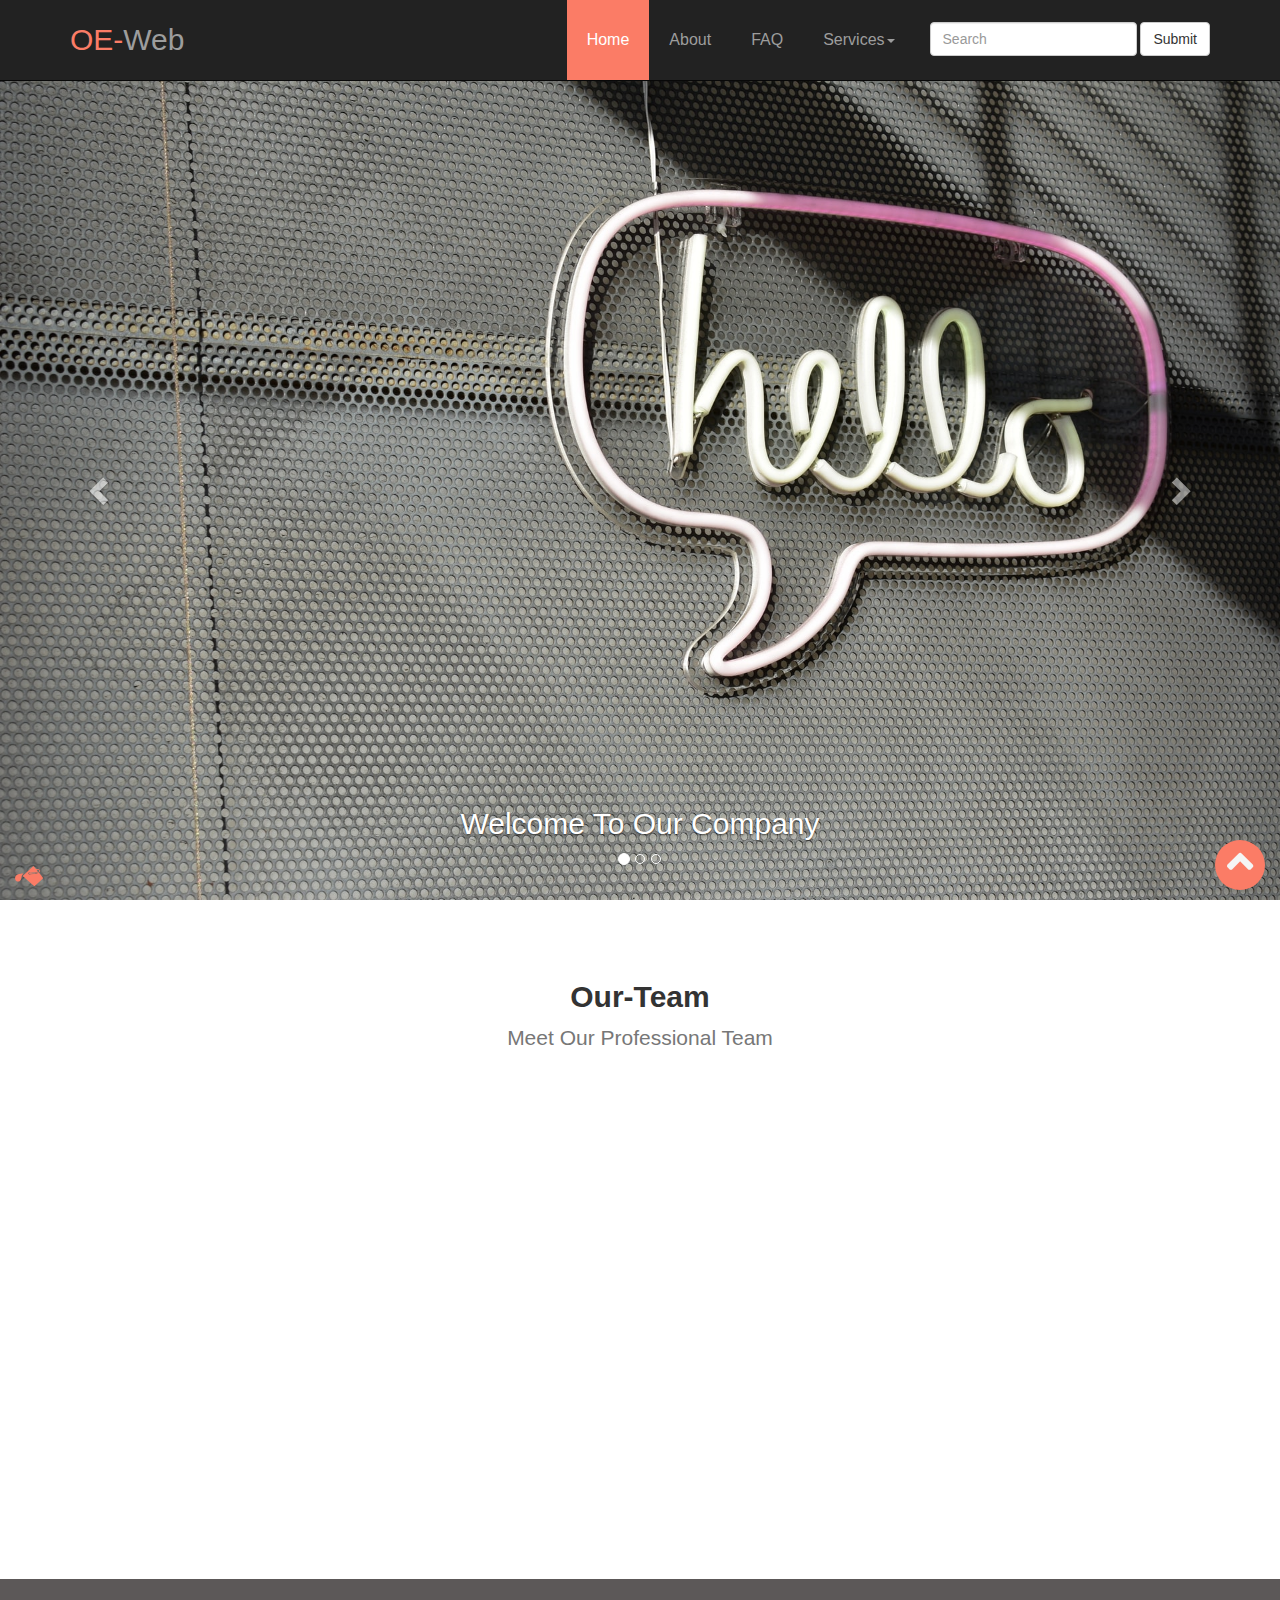
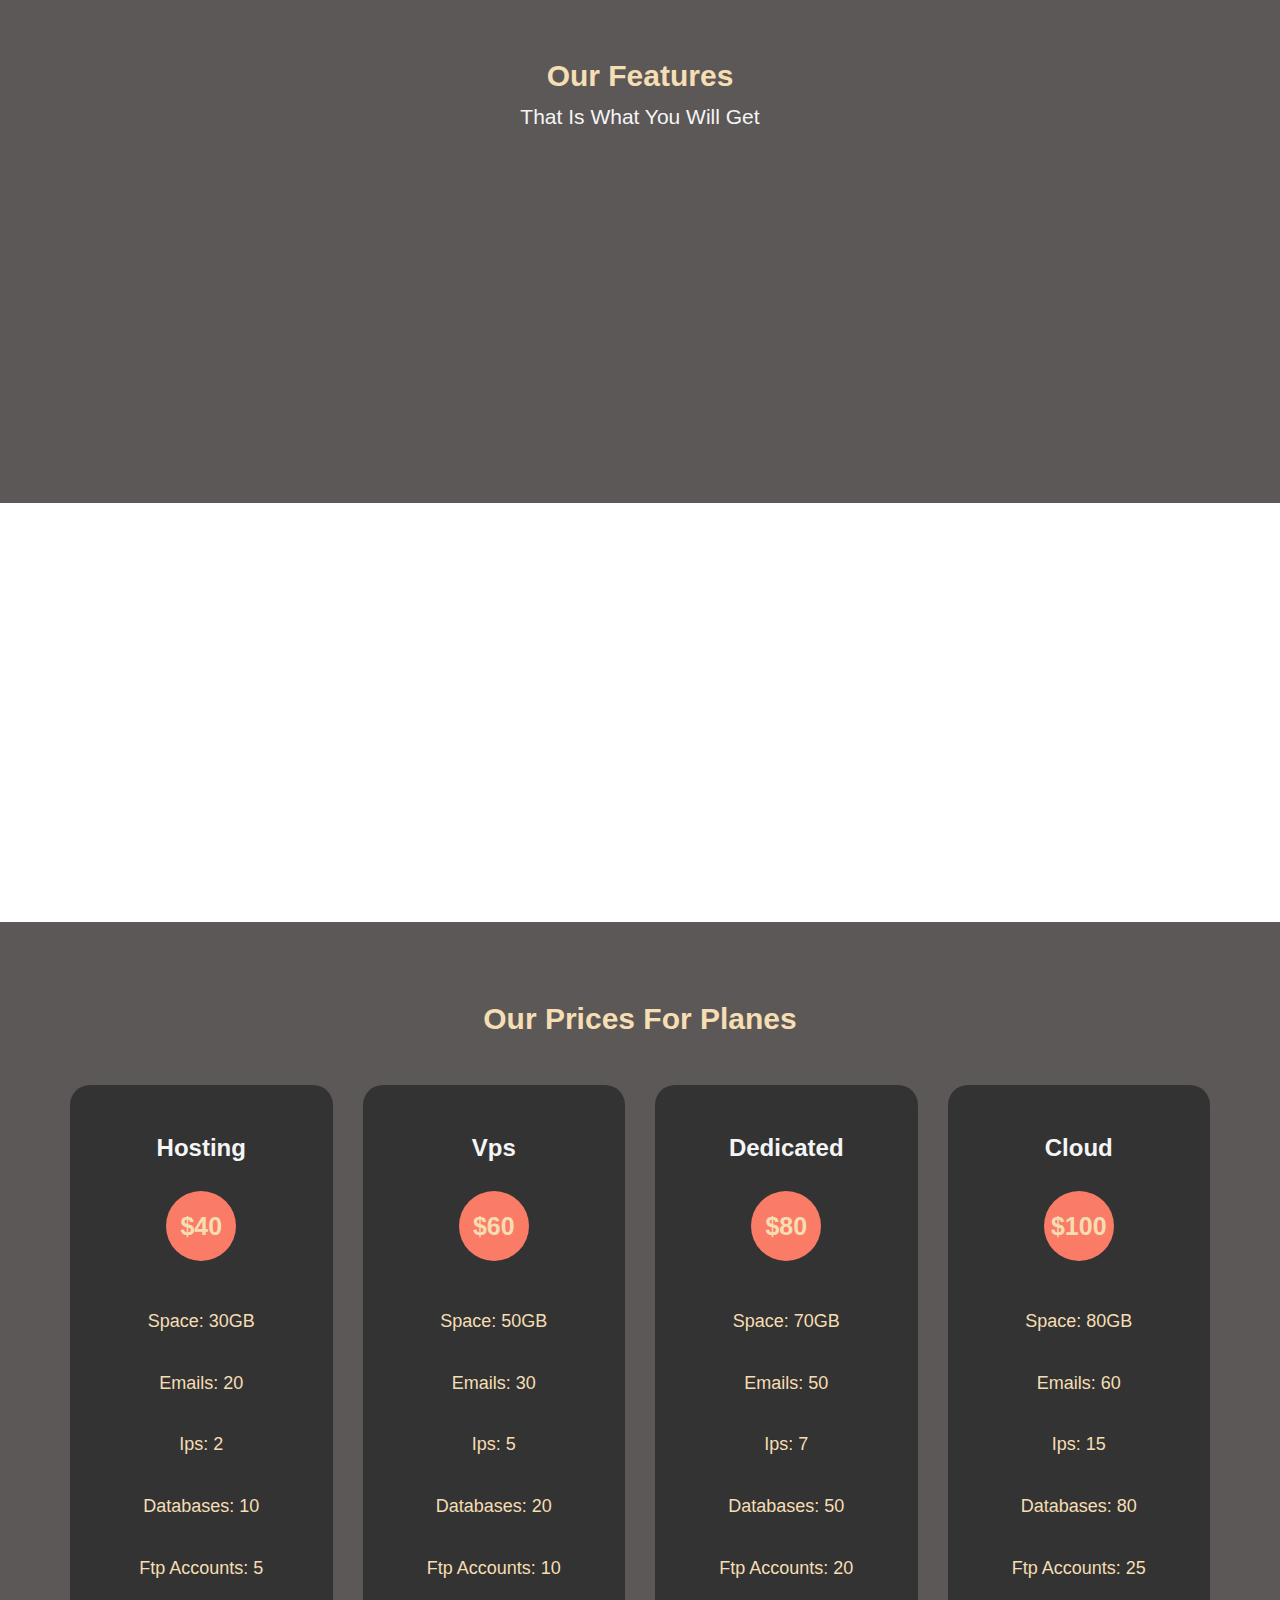
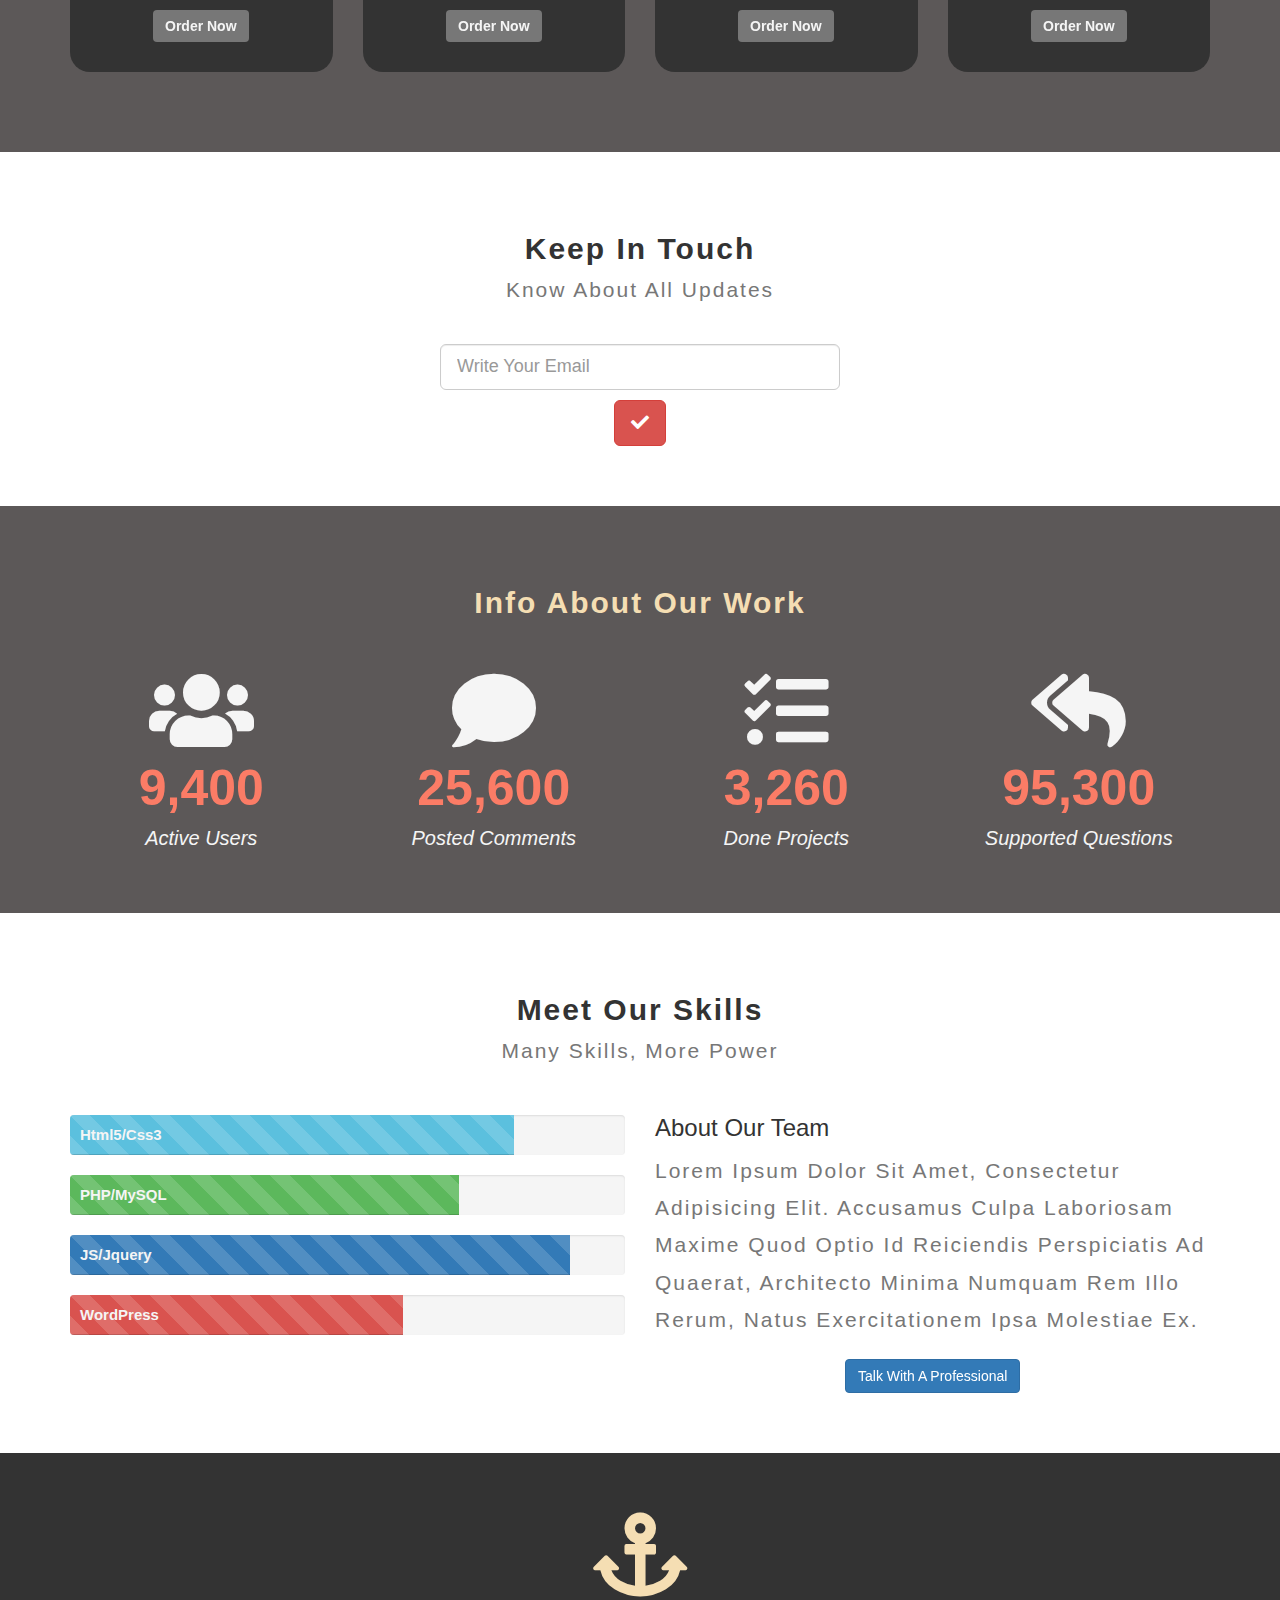
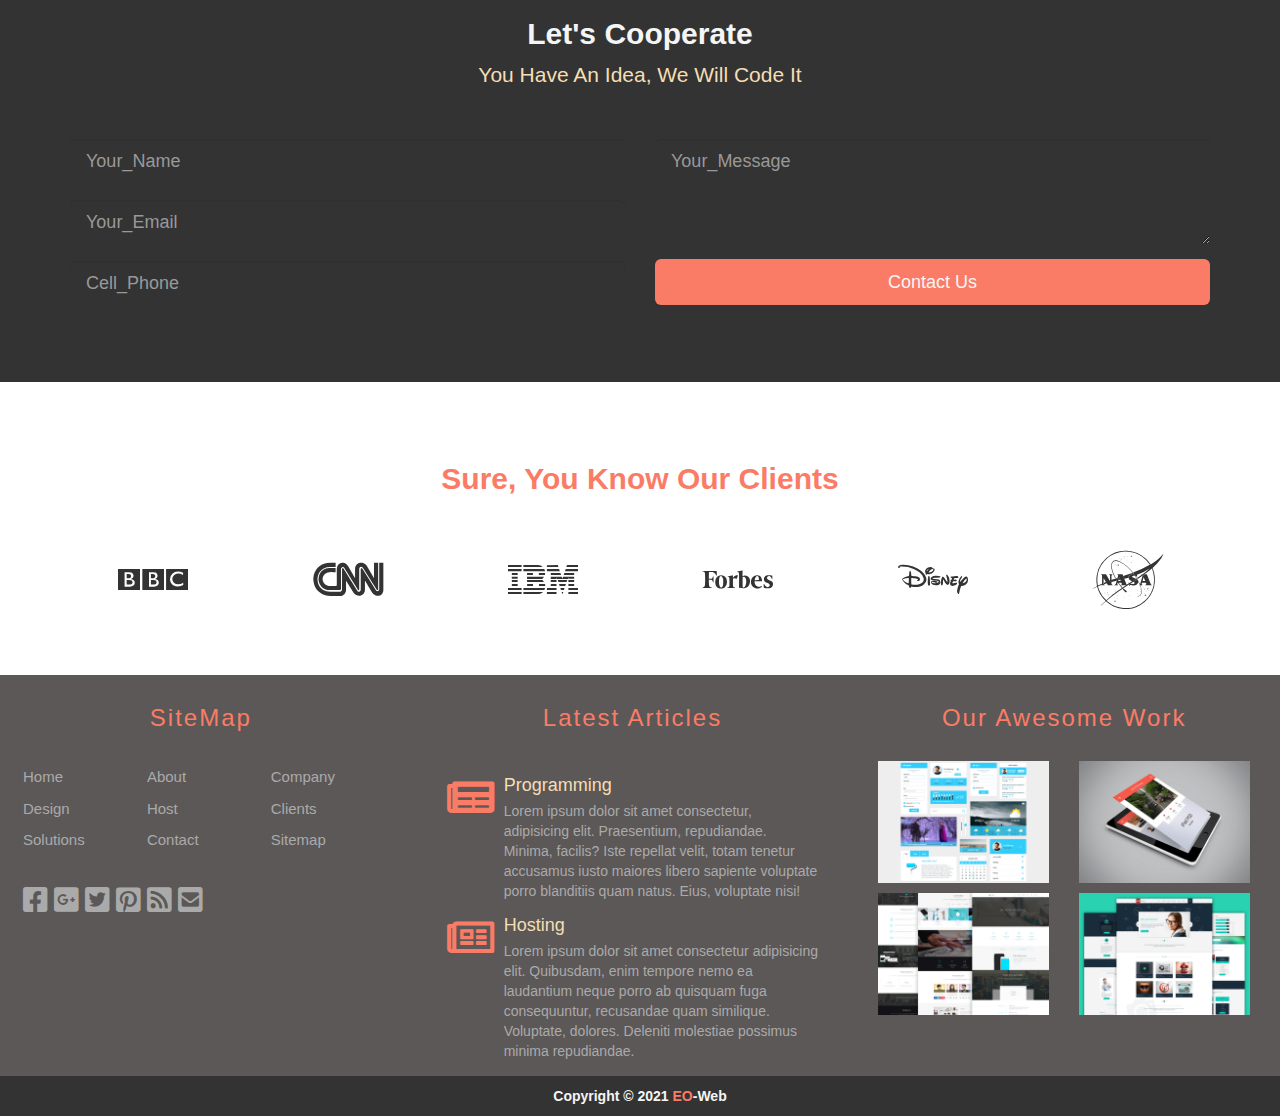
<file: index.html>
<!DOCTYPE html>
<html lang="en">
<head>
    <meta charset="UTF-8">
    <meta http-equiv="X-UA-Compatible" content="IE=edge">
    <meta name="viewport" content="width=device-width, initial-scale=1.0">
    <title>Bootstrap-Template 1</title>
    <link rel="stylesheet" href="css/bootstrap.css">
    <link rel="stylesheet" href="css/all.min.css">
    <link rel="stylesheet" href="css/style.css">
    <link rel="stylesheet" href="css//themes/default-theme.css">
    <link rel="stylesheet" href="css/media.css">
    <link rel="stylesheet" href="css/icofont.min.css">
    <link rel="stylesheet" href="css/libraries/animate.css">
    <!--[if lt IE 9]>
      <script src="js/html5shiv.min.js"></script> 
      <script src="js/respond.min.js"></script>
    <![endif]-->
</head>
<body>
    <div class="option-box">
    <div class="color-option">
      <ul class="list-unstyled">
        <li>
          <i data-value="css/themes/default-theme.css" class="icofont-water-drop"></i>
        </li>
        <li>
          <i data-value="css/themes/blue-theme.css" class="icofont-water-drop"></i>
        </li>
        <li>
          <i data-value="css/themes/gold-theme.css" class="icofont-water-drop"></i>
        </li>
        <li>
          <i data-value="css/themes/wheat-theme.css" class="icofont-water-drop"></i>
        </li>
      </ul>
    </div>
    <i class="icofont-color-bucket icofont-2x gear-check"></i>
    </div>

    <nav class="navbar navbar-inverse navbar-fixed-top">
        <div class="container">
          <!-- Brand and toggle get grouped for better mobile display -->
          <div class="navbar-header">
            <button type="button" class="navbar-toggle collapsed" data-toggle="collapse" data-target="#bs-example-navbar-collapse-1" aria-expanded="false">
              <span class="sr-only">Toggle navigation</span>
              <span class="icon-bar"></span>
              <span class="icon-bar"></span>
              <span class="icon-bar"></span>
            </button>
            <a class="navbar-brand" href="#"><span>OE-</span>Web</a>
          </div>
      
          <!-- Collect the nav links, forms, and other content for toggling -->
          <div class="collapse navbar-collapse navbar-right" id="bs-example-navbar-collapse-1">
            <ul class="nav navbar-nav">
              <li class="active"><a href="index.html">Home</a></li>
              <li><a href="about.html">About</a></li>
              <li><a href="faq.html">FAQ</a></li>
              <li class="dropdown">
                <a href="#" class="dropdown-toggle" data-toggle="dropdown" role="button" aria-haspopup="true" aria-expanded="false">Services<span class="caret"></span></a>
                <ul class="dropdown-menu">
                  <li><a href="#">Programming</a></li>
                  <li><a href="#">Web-Development</a></li>
                  <li><a href="#">Web-Hosting</a></li>
                  <li role="separator" class="divider"></li>
                  <li><a href="#">Our-Work</a></li>
                  <li role="separator" class="divider"></li>
                  <li><a href="#">Join-US</a></li>
                </ul>
              </li>
            </ul>

            <form class="navbar-form navbar-right">
              <div class="form-group">
                <input type="text" class="form-control" placeholder="Search">
              </div>
              <button type="submit" class="btn btn-default">Submit</button>
            </form>
          </div><!-- /.navbar-collapse -->
        </div><!-- /.container-fluid -->
    </nav>

    <div class="first-show hidden-xs">
            <!-- Start Slide Show -->
    <div id="my-show" class="carousel slide" data-ride="carousel">
      <!-- Indicators -->
      <ol class="carousel-indicators">
        <li data-target="#my-show" data-slide-to="0" class="active"></li>
        <li data-target="#my-show" data-slide-to="1"></li>
        <li data-target="#my-show" data-slide-to="2"></li>
      </ol>
    
      <!-- Wrapper for slides -->
      <div class="carousel-inner" role="listbox">
        <div class="item active">
          <img class="img-responsive" src="images/01.jpg" alt="pic-1">
          <div class="carousel-caption">
            <h2>Welcome To Our Company</h2>
          </div>
        </div>
        <div class="item">
          <img class="img-responsive" src="images/02.jpg" alt="pic-2">
          <div class="carousel-caption">
            <h2>Reset Your Desk</h2>
          </div>
        </div>
        
        <div class="item">
          <img class="img-responsive" src="images/03.jpg" alt="pic-3">
          <div class="carousel-caption">
            <h2>Reset Your Desk</h2>
          </div>
        </div>
      </div>
    
      <!-- Controls -->
      <a class="left carousel-control" href="#my-show" role="button" data-slide="prev">
        <span class="glyphicon glyphicon-chevron-left" aria-hidden="true"></span>
        <span class="sr-only">Previous</span>
      </a>
      <a class="right carousel-control" href="#my-show" role="button" data-slide="next">
        <span class="glyphicon glyphicon-chevron-right" aria-hidden="true"></span>
        <span class="sr-only">Next</span>
      </a>
    </div>
    </div>

    <section class="hello text-center visible-xs">
      <div class="container">
        <h1>Welcome To <span>OE</span>-Web</h1>
        <p class="lead">this is our new template, created with all the love with <span>bootstrap</span> 3.4.2</p>
      </div>
    </section>

    <section class="our-team" data-wow-offset="400">
      <div class="container text-center">
        <h2>Our-Team</h2>
        <p class="lead">Meet Our Professional Team</p>
        <div class="row">
          <div class="col-md-4 col-sm-6 col-xs-12">
            <div class="card wow fadeInUpBig" data-wow-duration="2s">
              <img class="img-responsive" src="images/human.png" alt="">
              <h3>John Deo</h3>
              <p>Web-Design</p>
              <p class="quote">My eyes hurt, but my hand keeps sketching.</p>
            </div>
          </div>
          <div class="col-md-4 col-sm-6 col-xs-12">
            <div class="card wow fadeInUpBig" data-wow-duration="2s">
              <img class="img-responsive" src="images/human-2.png" alt="">
              <h3>John Deo</h3>
              <p>Web-Design</p>
              <p class="quote">If I had more time, I would have written a shorter letter.</p>
            </div>
          </div>
          <div class="col-md-4 col-sm-6 col-xs-12">
            <div class="card wow fadeInUpBig" data-wow-duration="2s">
              <img class="img-responsive" src="images/human-3.png" alt="">
              <h3>John Deo</h3>
              <p>Web-Design</p>
              <p class="quote">Decoration is just make-up for the wrinkles of the idea.</p>
            </div>
          </div>
        </div>
      </div>
    </section>

    <section class="our-features text-center">
      <div class="container">
        <h2>Our Features</h2>
        <p class="lead">that is what you will get</p>
        <div class="row">
          <div class="col-md-3 col-sm-6">
            <div class="feat wow fadeInLeftBig" data-wow-duration="1s" data-wow-offset="200">
<!-- offset means the space between the bottom (of the page) and the element -->
              <span class="glyphicon glyphicon-fullscreen" aria-hidden="true"></span>
              <h3>100% Responsive</h3>
              <p>Lorem ipsum dolor sit amet consectetur adipisicing elit. Quaerat eveniet corporis error facere nihil incidunt sapiente dicta dolor vitae veniam adipisci, pariatur illum provident doloribus unde rerum accusamus, porro sequi!</p>
            </div>
          </div>

          <div class="col-md-3 col-sm-6">
            <div class="feat wow fadeInDownBig" data-wow-duration="1s" data-wow-offset="200">
              <span class="glyphicon glyphicon-eye-open" aria-hidden="true"></span>
              <h3>Retina Ready</h3>
              <p>Lorem ipsum dolor sit amet consectetur adipisicing elit. Quaerat eveniet corporis error facere nihil incidunt sapiente dicta dolor vitae veniam adipisci, pariatur illum provident doloribus unde rerum accusamus, porro sequi!</p>
            </div>
          </div>

          <div class="col-md-3 col-sm-6">
            <div class="feat wow fadeInDownBig" data-wow-duration="1s" data-wow-offset="200">
              <span class="glyphicon glyphicon-fire" aria-hidden="true"></span>
              <h3>Awesome Display</h3>
              <p>Lorem ipsum dolor sit amet consectetur adipisicing elit. Quaerat eveniet corporis error facere nihil incidunt sapiente dicta dolor vitae veniam adipisci, pariatur illum provident doloribus unde rerum accusamus, porro sequi!</p>
            </div>
          </div>

          <div class="col-md-3 col-sm-6">
            <div class="feat wow fadeInRightBig" data-wow-duration="1s" data-wow-offset="200">
              <span class="glyphicon glyphicon-screenshot" aria-hidden="true"></span>
              <h3>Well Documented</h3>
              <p>Lorem ipsum dolor sit amet consectetur adipisicing elit. Quaerat eveniet corporis error facere nihil incidunt sapiente dicta dolor vitae veniam adipisci, pariatur illum provident doloribus unde rerum accusamus, porro sequi!</p>
            </div>
          </div>
        </div>
      </div>
    </section>

    <section class="testimonails text-center">
      <div class="container wow flipInY" data-wow-duration="2s" data-wow-offset="300">
        <h2>people say about us</h2>
        <p class="lead">we care about your opinion</p>

        <div id="testimonails-carousel" class="carousel slide" data-ride="carousel">          
          <!-- Wrapper for slides -->
          <div class="carousel-inner" role="listbox">
            <div class="item active">
              <p class="lead">
                Lorem ipsum dolor sit amet consectetur adipisicing elit. Natus temporibus aperiam nobis maxime perferendis. Eum ipsam dolorum doloribus amet architecto, consectetur deleniti minus! Repellat consectetur minus at, laboriosam voluptatem ut!
              </p>
              <span class="person-name">Omar Elmoez</span>
            </div>
            
            <div class="item">
              <p class="lead">
                Lorem ipsum dolor sit amet consectetur adipisicing elit. Natus temporibus aperiam nobis maxime perferendis. Eum ipsam dolorum doloribus amet architecto, consectetur deleniti minus! Repellat consectetur minus at, laboriosam voluptatem ut!
              </p>
              <span class="person-name">Ibrahem Ali</span>
            </div>

            <div class="item">
              <p class="lead">
                Lorem ipsum dolor sit amet consectetur adipisicing elit. Natus temporibus aperiam nobis maxime perferendis. Eum ipsam dolorum doloribus amet architecto, consectetur deleniti minus! Repellat consectetur minus at, laboriosam voluptatem ut!
              </p>
              <span class="person-name">Ahmed Ramadan</span>
            </div>
          </div>
          <!-- Indicators -->
          <ol class="carousel-indicators">
            <li data-target="#testimonails-carousel" data-slide-to="0" class="active">
              <img src="images/skills-01.jpg" alt="person-1">
            </li>
            <li data-target="#testimonails-carousel" data-slide-to="1">
              <img src="images/skills-02.jpg" alt="person-2">
            </li>
            <li data-target="#testimonails-carousel" data-slide-to="2">
              <img src="images/skills-01.jpg" alt="person-3">
            </li>
          </ol>
        </div>
      </div>
    </section>

    <section class="price-table text-center">
      <div class="container">
        <h2>our prices for planes</h2>
        <div class="row">

          <div class="col-lg-3 col-sm-6">
            <div class="price-box">
              <h3>hosting</h3>
              <p class="center-block">$40</p>
              <ul class="list-unstyled">
                <li>space: 30GB</li>
                <li>emails: 20</li>
                <li>Ips: 2</li>
                <li>databases: 10</li>
                <li>ftp accounts: 5</li>
              </ul>
              <a href="#" class="btn btn-primary hvr-sweep-to-right">Order Now</a>
            </div>
          </div>

          <div class="col-lg-3 col-sm-6">
            <div class="price-box">
              <h3>vps</h3>
              <p class="center-block">$60</p>
              <ul class="list-unstyled">
                <li>space: 50GB</li>
                <li>emails: 30</li>
                <li>Ips: 5</li>
                <li>databases: 20</li>
                <li>ftp accounts: 10</li>
              </ul>
              <a href="#" class="btn btn-primary hvr-sweep-to-right">Order Now</a>
            </div>
          </div>

          <div class="col-lg-3 col-sm-6">
            <div class="price-box">
              <h3>dedicated</h3>
              <p class="center-block">$80</p>
              <ul class="list-unstyled">
                <li>space: 70GB</li>
                <li>emails: 50</li>
                <li>Ips: 7</li>
                <li>databases: 50</li>
                <li>ftp accounts: 20</li>
              </ul>
              <a href="#" class="btn btn-primary hvr-sweep-to-right">Order Now</a>
            </div>
          </div>

          <div class="col-lg-3 col-sm-6">
            <div class="price-box">
              <h3>cloud</h3>
              <p class="center-block">$100</p>
              <ul class="list-unstyled">
                <li>space: 80GB</li>
                <li>emails: 60</li>
                <li>Ips: 15</li>
                <li>databases: 80</li>
                <li>ftp accounts: 25</li>
              </ul>
              <a href="#" class="btn btn-primary hvr-sweep-to-right">Order Now</a>
            </div>
          </div>
        </div>
      </div>
    </section>

    <section class="subscribe text-center">
      <div class="container">
        <h2>keep in touch</h2>
        <p class="lead">know about all updates</p>
        <form>
          <input type="text" class="form-control input-lg" placeholder="Write Your Email">
          <button class="btn btn-danger btn-lg">
            <i class="fas fa-check"></i>
          </button>
        </form>
      </div>
    </section>

    <section class="comp-info text-center">
      <div class="container">
        <h2>info about our work</h2>
        <div class="row">
          
          <div class="col-lg-3 col-sm-6">
            <div class="stats">
              <i class="fas fa-users fa-6x"></i>
              <span class="num">9,400</span>
              <p>active users</p>
            </div>
          </div>

          <div class="col-lg-3 col-sm-6">
            <div class="stats">
              <i class="fas fa-comment fa-6x"></i>
              <span class="num">25,600</span>
              <p>posted comments</p>
            </div>
          </div>

          <div class="col-lg-3 col-sm-6">
            <div class="stats">
              <i class="fas fa-tasks fa-6x"></i>                
              <span class="num">3,260</span>
              <p>done projects</p>
            </div>
          </div>

          <div class="col-lg-3 col-sm-6">
            <div class="stats">
              <i class="fas fa-reply-all fa-6x"></i>
              <span class="num">95,300</span>
              <p>supported questions</p>
            </div>
          </div>
        </div>
      </div>
    </section>

    <section class="our-skills">
      <div class="container">
        <h2 class="text-center">meet our skills</h2>
        <p class="text-center lead">many skills, more power</p>
        <div class="row">
          <div class="col-md-6">
            <div class="skill-progress">

              <div class="progress">
                <div class="progress-bar progress-bar-info progress-bar-striped active" role="progressbar" style="width: 80%;" aria-valuenow="80" aria-valuemax="100" aria-valuemin="0">
                Html5/Css3
                </div>
              </div>

              <div class="progress">
                <div class="progress-bar progress-bar-success progress-bar-striped active" role="progressbar" style="width: 70%;" aria-valuenow="70" aria-valuemax="100" aria-valuemin="0">
                PHP/MySQL
                </div>
              </div>

              <div class="progress">
                <div class="progress-bar progress-bar-striped active" role="progressbar" style="width: 90%;" aria-valuenow="90" aria-valuemax="100" aria-valuemin="0">
                JS/Jquery
                </div>
              </div>

              <div class="progress">
                <div class="progress-bar progress-bar-danger progress-bar-striped active" role="progressbar" style="width: 60%;" aria-valuenow="60" aria-valuemax="100" aria-valuemin="0">
                WordPress
                </div>
              </div>
            </div>
          </div>
          <div class="col-md-6">
            <div class="team-info">
              <h3>About Our Team</h3>
              <p class="lead">Lorem ipsum dolor sit amet, consectetur adipisicing elit. Accusamus culpa laboriosam maxime quod optio id reiciendis perspiciatis ad quaerat, architecto minima numquam rem illo rerum, natus exercitationem ipsa molestiae ex.</p>
              <button class="btn btn-primary float-shadow">Talk With A Professional</button>
            </div>
          </div>
        </div>
      </div>
    </section>

    <section class="contact-us">
      <div class="over-lay text-center">
        <div class="container">
          <i class="fas fa-anchor fa-6x"></i>
          <h2>let's cooperate</h2>
          <p class="lead">you have an idea, we will code it</p>
          <div class="row">
            <form>

              <div class="col-md-6">
                <div class="form-group">
                  <input type="text" class="form-control input-lg" placeholder="Your_Name">
                </div>

                <div class="form-group">
                  <input type="text" class="form-control input-lg" placeholder="Your_Email">
                </div>

                <div class="form-group">
                  <input type="text" class="form-control input-lg" placeholder="Cell_Phone">
                </div>
              </div>

              <div class="col-md-6">
                <div class="form-group">
                  <textarea class="form-control input-lg" placeholder="Your_Message"></textarea>
                </div>
                <button type="button" class="btn btn-block btn-lg">Contact Us</button>
              </div>
            </form>
          </div>
        </div>
      </div>
    </section>

    <section class="clients text-center">
      <div class="container">
        <h2>sure, you know our clients</h2>
        <div class="row">
          <ul class="list-unstyled">
            <li class="col-md-2 col-xs-4 float-shadow">
              <i class="icofont-brand-bbc icofont-5x"></i>
            </li>
            <li class="col-md-2 col-xs-4 float-shadow">
              <i class="icofont-brand-cnn icofont-5x"></i>
            </li>
            <li class="col-md-2 col-xs-4 float-shadow">
              <i class="icofont-brand-ibm icofont-5x"></i>
            </li>
            <li class="col-md-2 col-xs-4 float-shadow">
              <i class="icofont-brand-forbes icofont-5x"></i>
            </li>
            <li class="col-md-2 col-xs-4 float-shadow">
              <i class="icofont-brand-disney icofont-5x"></i>
            </li>
            <li class="col-md-2 col-xs-4 float-shadow">
              <i class="icofont-brand-nasa icofont-5x"></i>
            </li>
          </ul>
        </div>
      </div>
    </section>

    <footer>
      <div class="row">
        <div class="col-lg-4 col-sm-6">
          <h3 class="col-xs-12">SiteMap</h3>
          <ul class="list-unstyled links col-xs-12">
            <li class="col-xs-4"><a href="#">Home</a></li>
            <li class="col-xs-4"><a href="#">About</a></li>
            <li class="col-xs-4"><a href="#">Company</a></li>
            <li class="col-xs-4"><a href="#">Design</a></li>
            <li class="col-xs-4"><a href="#">Host</a></li>
            <li class="col-xs-4"><a href="#">Clients</a></li>
            <li class="col-xs-4"><a href="#">Solutions</a></li>
            <li class="col-xs-4"><a href="#">Contact</a></li>
            <li class="col-xs-4"><a href="#">Sitemap</a></li>
          </ul>
          <ul class="list-unstyled icons col-xs-12">
            <li class="col-xs-1"><i class="fab fa-facebook-square fa-2x"></i></li>
            <li class="col-xs-1"><i class="fab fa-google-plus-square fa-2x"></i></li>
            <li class="col-xs-1"><i class="fab fa-twitter-square fa-2x"></i></li>
            <li class="col-xs-1"><i class="fab fa-pinterest-square fa-2x"></i></li>
            <li class="col-xs-1"><i class="fas fa-rss-square fa-2x"></i></li>
            <li class="col-xs-1"><i class="fas fa-envelope-square fa-2x"></i></li>
          </ul>
        </div>
        <div class="col-lg-4 col-sm-6">
          <h3 class="col-xs-12">latest articles</h3>
          <div class="media col-xs-12">
            <div class="media-left">
              <a href="#">
                <i class="fas fa-newspaper media-object fa-3x"></i>
              </a>
            </div>
            <div class="media-body">
              <h4 class="media-heading">Programming</h4>
              Lorem ipsum dolor sit amet consectetur, adipisicing elit. Praesentium, repudiandae. Minima, facilis? Iste repellat velit, totam tenetur accusamus iusto maiores libero sapiente voluptate porro blanditiis quam natus. Eius, voluptate nisi!
            </div>
          </div>
          <div class="media col-xs-12">
            <div class="media-left">
              <a href="#">
                <i class="far fa-newspaper media-object fa-3x"></i>
              </a>
            </div>
            <div class="media-body">
              <h4 class="media-heading">Hosting</h4>
              Lorem ipsum dolor sit amet consectetur adipisicing elit. Quibusdam, enim tempore nemo ea laudantium neque porro ab quisquam fuga consequuntur, recusandae quam similique. Voluptate, dolores. Deleniti molestiae possimus minima repudiandae.
            </div>
          </div>
        </div>
        <div class="col-lg-4">
          <h3 class="col-xs-12">our awesome work</h3>
          <img class="img-responsive col-xs-6" src="images/done2.png" alt="work-1">
          <img class="img-responsive col-xs-6" src="images/done4.jpg" alt="work-2">
          <img class="img-responsive col-xs-6" src="images/done5.jpg" alt="work-3">
          <img class="img-responsive  col-xs-6" src="images/done6.png" alt="work-4">
        </div>
      </div>
      <div class="copyright">Copyright &copy; 2021 <span>EO</span>-Web</div>
    </footer>

    <div class="arrow-up hvr-icon-bob">
      <i class="fas fa-angle-up fa-3x hvr-icon"></i>
    </div>

    <script src="js/jquery.min.js"></script>
    <script src="js/bootstrap.min.js"></script>
    <script src="js/wow.min.js"></script>
    <script>new WOW().init();</script>
    <script src="js/jquery.nicescroll.min.js"></script>
    <script src="js/fun.js"></script>
</body>
</html>
</file>
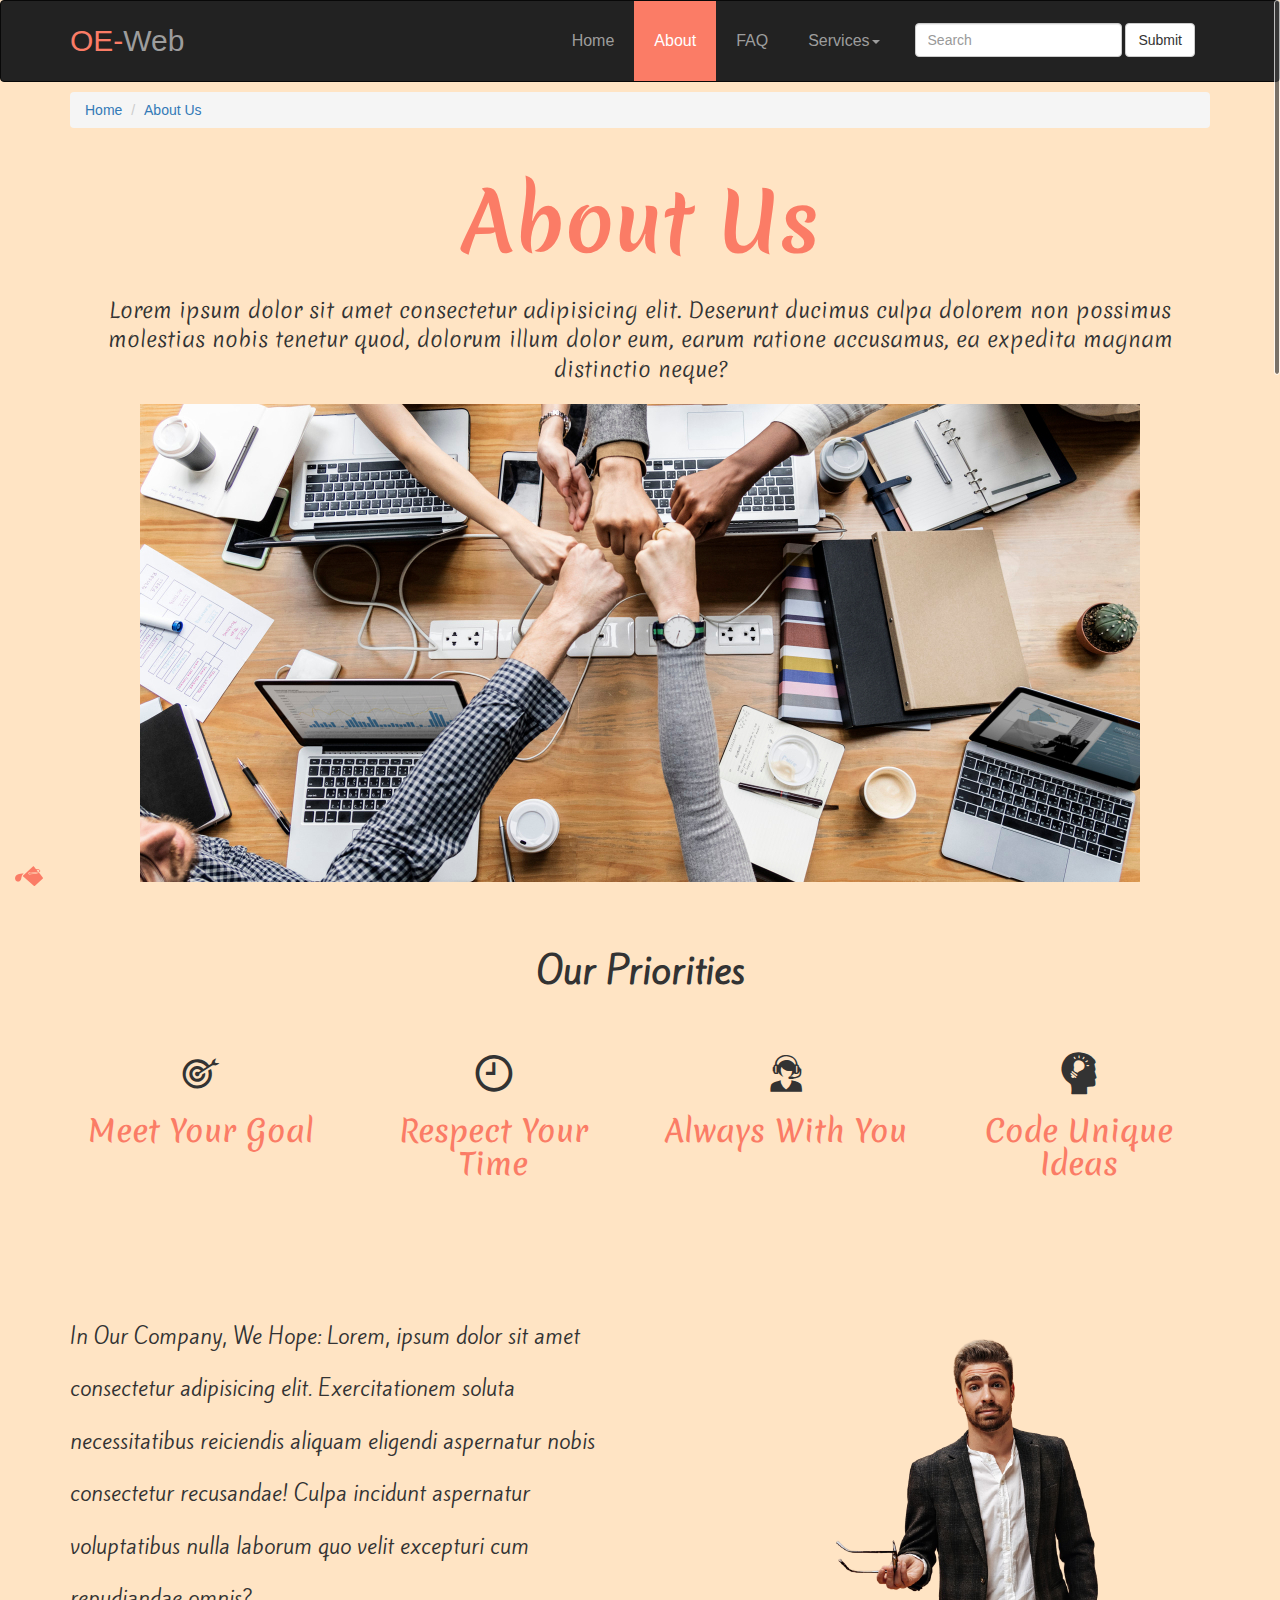
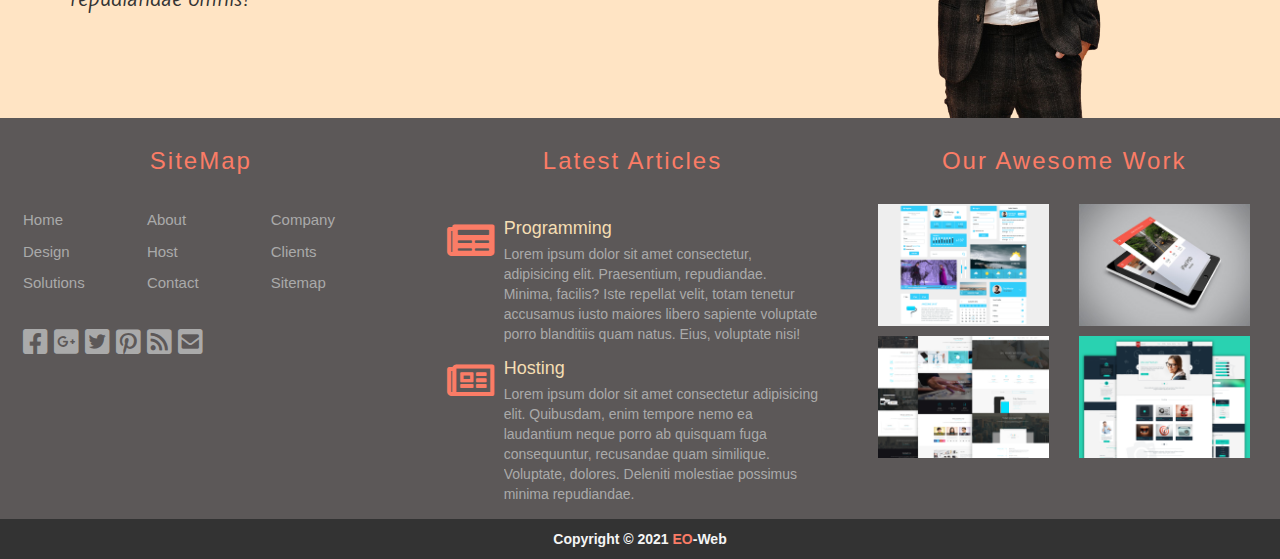
<file: about.html>
<!DOCTYPE html>
<html lang="en">
<head>
    <meta charset="UTF-8">
    <meta http-equiv="X-UA-Compatible" content="IE=edge">
    <meta name="viewport" content="width=device-width, initial-scale=1.0">
    <title>Bootstrap-Template 1</title>
    <link rel="stylesheet" href="css/bootstrap.css">
    <link rel="stylesheet" href="css/style.css">
    <link rel="stylesheet" href="css/in-pages.css">
    <link rel="stylesheet" href="css//themes/default-theme.css">
    <link rel="stylesheet" href="css/media.css">
    <link rel="stylesheet" href="css/icofont.min.css">
    <link rel="stylesheet" href="css/all.min.css">
    <link href="https://fonts.googleapis.com/css2?family=Merienda&display=swap" rel="stylesheet"> 
    <link href="https://fonts.googleapis.com/css2?family=Kite+One&display=swap" rel="stylesheet"> 
    <!--[if lt IE 9]>
      <script src="js/html5shiv.min.js"></script> 
      <script src="js/respond.min.js"></script>
    <![endif]-->
</head>
<body>
    <div class="option-box">
        <div class="color-option">
            <ul class="list-unstyled">
                <li>
                    <i data-value="css/themes/default-theme.css" class="icofont-water-drop"></i>
                </li>
                <li>
                    <i data-value="css/themes/blue-theme.css" class="icofont-water-drop"></i>
                </li>
                <li>
                    <i data-value="css/themes/gold-theme.css" class="icofont-water-drop"></i>
                </li>
                <li>
                    <i data-value="css/themes/wheat-theme.css" class="icofont-water-drop"></i>
                </li>
            </ul>
        </div>
        <i class="icofont-color-bucket icofont-2x gear-check"></i>
    </div>

    <nav class="navbar navbar-inverse">
        <div class="container">
          <!-- Brand and toggle get grouped for better mobile display -->
          <div class="navbar-header">
            <button type="button" class="navbar-toggle collapsed" data-toggle="collapse" data-target="#bs-example-navbar-collapse-1" aria-expanded="false">
              <span class="sr-only">Toggle navigation</span>
              <span class="icon-bar"></span>
              <span class="icon-bar"></span>
              <span class="icon-bar"></span>
            </button>
            <a class="navbar-brand" href="#"><span>OE-</span>Web</a>
          </div>
      
          <!-- Collect the nav links, forms, and other content for toggling -->
          <div class="collapse navbar-collapse navbar-right" id="bs-example-navbar-collapse-1">
            <ul class="nav navbar-nav">
              <li><a href="index.html">Home</a></li>
              <li class="active"><a href="about.html">About</a></li>
              <li><a href="faq.html">FAQ</a></li>
              <li class="dropdown">
                <a href="#" class="dropdown-toggle" data-toggle="dropdown" role="button" aria-haspopup="true" aria-expanded="false">Services<span class="caret"></span></a>
                <ul class="dropdown-menu">
                  <li><a href="#">Programming</a></li>
                  <li><a href="#">Web-Development</a></li>
                  <li><a href="#">Web-Hosting</a></li>
                  <li role="separator" class="divider"></li>
                  <li><a href="#">Our-Work</a></li>
                  <li role="separator" class="divider"></li>
                  <li><a href="#">Join-US</a></li>
                </ul>
              </li>
            </ul>

            <form class="navbar-form navbar-right">
              <div class="form-group">
                <input type="text" class="form-control" placeholder="Search">
              </div>
              <button type="submit" class="btn btn-default">Submit</button>
            </form>
          </div><!-- /.navbar-collapse -->
        </div><!-- /.container-fluid -->
    </nav>

    <div class="path">
        <div class="container">
            <ol class="breadcrumb">
                <li><a href="index.html">Home</a></li>
                <li><a href="about.html">About Us</a></li>
            </ol>
        </div>
    </div>

    <section class="about-intro text-center">
        <div class="container">
            <h1>About Us</h1>
            <p class="lead">
                Lorem ipsum dolor sit amet consectetur adipisicing elit. Deserunt ducimus culpa dolorem non possimus molestias nobis tenetur quod, dolorum illum dolor eum, earum ratione accusamus, ea expedita magnam distinctio neque?
            </p>
            <img class="img-responsive" src="images/team.jpg" alt="our-team">
        </div>
    </section>  

    <section class="priorities text-center">
      <div class="container">
        <h2 class="h1">our priorities</h2>
        <div class="row">

          <div class="col-lg-3 col-sm-6 feat">
            <i class="icofont-bullseye icofont-3x"></i>
            <h3 class="h2">meet your goal</h3>
          </div>

          <div class="col-lg-3 col-sm-6 feat">
            <i class="icofont-clock-time icofont-3x"></i>
            <h3 class="h2">respect your time</h3>
          </div>

          <div class="col-lg-3 col-sm-6 feat">
            <i class="icofont-live-support icofont-3x"></i>
            <h3 class="h2">always with you</h3>
          </div>

          <div class="col-lg-3 col-sm-6">
            <i class="icofont-unique-idea icofont-3x"></i>
            <h3 class="h2">code unique ideas</h3>
          </div>
        </div>
      </div>
    </section>

    <div class="boss">
      <div class="container">
        <div class="row">
          <div class="col-md-6 col-xs-12">
            <p class="lead">
              In Our Company, We Hope: Lorem, ipsum dolor sit amet consectetur adipisicing elit. Exercitationem soluta necessitatibus reiciendis aliquam eligendi aspernatur nobis consectetur recusandae! Culpa incidunt aspernatur voluptatibus nulla laborum quo velit excepturi cum repudiandae omnis?
            </p>
          </div>
          <div class="col-md-6 hidden-xs">
            <img src="images/boss.png" alt="Our-Boss">
          </div>
        </div>
      </div>
    </div>

    <footer>
        <div class="row">
          <div class="col-lg-4 col-sm-6">
            <h3 class="col-xs-12">SiteMap</h3>
            <ul class="list-unstyled links col-xs-12">
              <li class="col-xs-4"><a href="#">Home</a></li>
              <li class="col-xs-4"><a href="#">About</a></li>
              <li class="col-xs-4"><a href="#">Company</a></li>
              <li class="col-xs-4"><a href="#">Design</a></li>
              <li class="col-xs-4"><a href="#">Host</a></li>
              <li class="col-xs-4"><a href="#">Clients</a></li>
              <li class="col-xs-4"><a href="#">Solutions</a></li>
              <li class="col-xs-4"><a href="#">Contact</a></li>
              <li class="col-xs-4"><a href="#">Sitemap</a></li>
            </ul>
            <ul class="list-unstyled icons col-xs-12">
              <li class="col-xs-1"><i class="fab fa-facebook-square fa-2x"></i></li>
              <li class="col-xs-1"><i class="fab fa-google-plus-square fa-2x"></i></li>
              <li class="col-xs-1"><i class="fab fa-twitter-square fa-2x"></i></li>
              <li class="col-xs-1"><i class="fab fa-pinterest-square fa-2x"></i></li>
              <li class="col-xs-1"><i class="fas fa-rss-square fa-2x"></i></li>
              <li class="col-xs-1"><i class="fas fa-envelope-square fa-2x"></i></li>
            </ul>
          </div>
          <div class="col-lg-4 col-sm-6">
            <h3 class="col-xs-12">latest articles</h3>
            <div class="media col-xs-12">
              <div class="media-left">
                <a href="#">
                  <i class="fas fa-newspaper media-object fa-3x"></i>
                </a>
              </div>
              <div class="media-body">
                <h4 class="media-heading">Programming</h4>
                Lorem ipsum dolor sit amet consectetur, adipisicing elit. Praesentium, repudiandae. Minima, facilis? Iste repellat velit, totam tenetur accusamus iusto maiores libero sapiente voluptate porro blanditiis quam natus. Eius, voluptate nisi!
              </div>
            </div>
            <div class="media col-xs-12">
              <div class="media-left">
                <a href="#">
                  <i class="far fa-newspaper media-object fa-3x"></i>
                </a>
              </div>
              <div class="media-body">
                <h4 class="media-heading">Hosting</h4>
                Lorem ipsum dolor sit amet consectetur adipisicing elit. Quibusdam, enim tempore nemo ea laudantium neque porro ab quisquam fuga consequuntur, recusandae quam similique. Voluptate, dolores. Deleniti molestiae possimus minima repudiandae.
              </div>
            </div>
          </div>
          <div class="col-lg-4">
            <h3 class="col-xs-12">our awesome work</h3>
            <img class="img-responsive col-xs-6" src="images/done2.png" alt="work-1">
            <img class="img-responsive col-xs-6" src="images/done4.jpg" alt="work-2">
            <img class="img-responsive col-xs-6" src="images/done5.jpg" alt="work-3">
            <img class="img-responsive  col-xs-6" src="images/done6.png" alt="work-4">
          </div>
        </div>
        <div class="copyright">Copyright &copy; 2021 <span>EO</span>-Web</div>
    </footer>

    <script src="js/jquery.min.js"></script>
    <script src="js/bootstrap.min.js"></script>
    <script src="js/wow.min.js"></script>
    <script>new WOW().init();</script>
    <script src="js/jquery.nicescroll.min.js"></script>
    <script src="js/fun.js"></script>
</body>
</html>
</file>
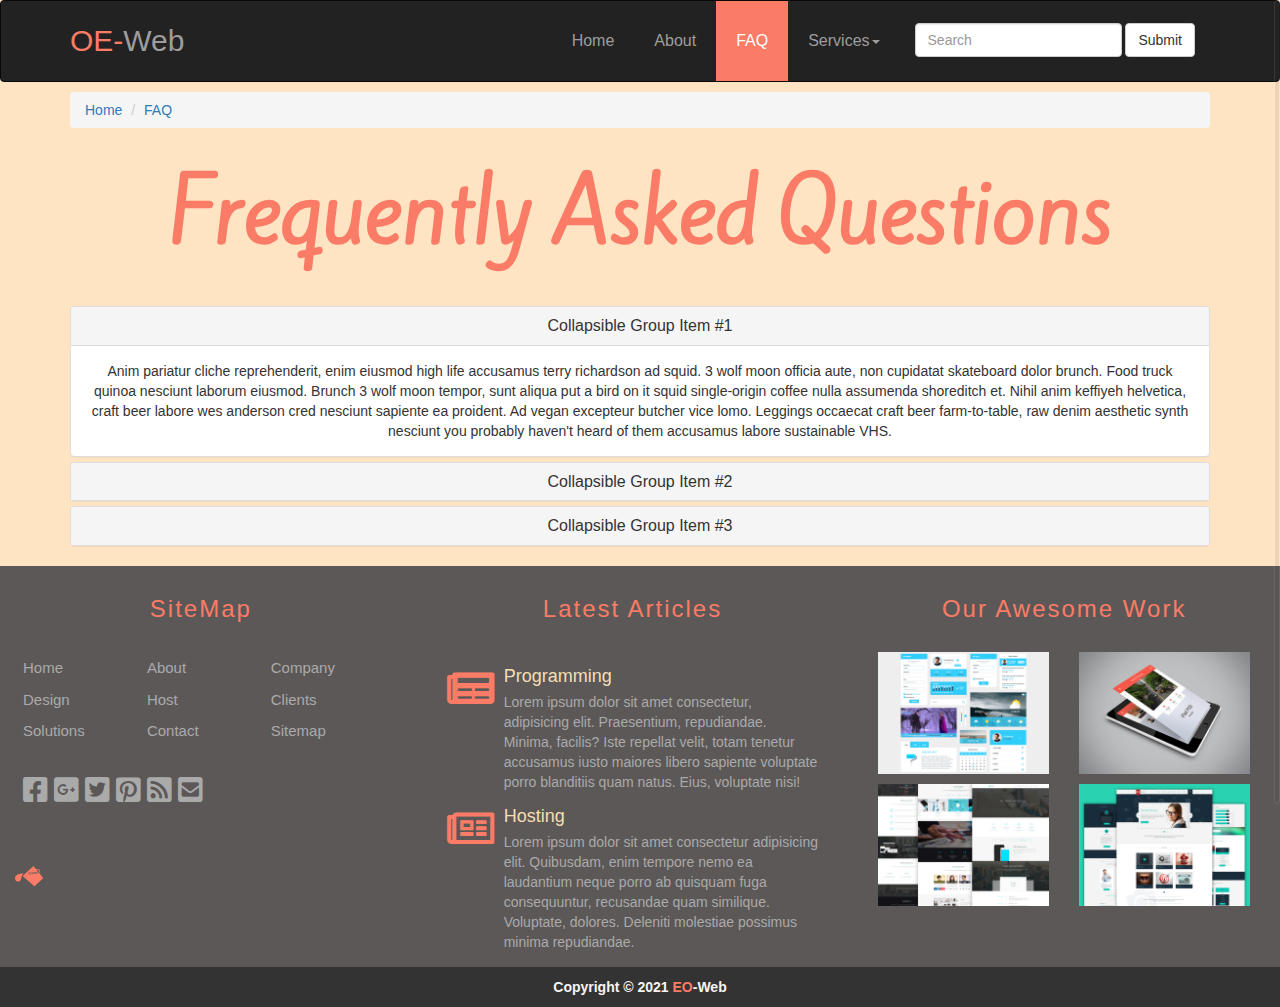
<file: faq.html>
<!DOCTYPE html>
<html lang="en">
<head>
    <meta charset="UTF-8">
    <meta http-equiv="X-UA-Compatible" content="IE=edge">
    <meta name="viewport" content="width=device-width, initial-scale=1.0">
    <title>Bootstrap-Template 1</title>
    <link rel="stylesheet" href="css/bootstrap.css">
    <link rel="stylesheet" href="css/style.css">
    <link rel="stylesheet" href="css/in-pages.css">
    <link rel="stylesheet" href="css//themes/default-theme.css">
    <link rel="stylesheet" href="css/media.css">
    <link rel="stylesheet" href="css/icofont.min.css">
    <link rel="stylesheet" href="css/all.min.css">
    <link href="https://fonts.googleapis.com/css2?family=Merienda&display=swap" rel="stylesheet"> 
    <link href="https://fonts.googleapis.com/css2?family=Kite+One&display=swap" rel="stylesheet"> 
    <!--[if lt IE 9]>
      <script src="js/html5shiv.min.js"></script> 
      <script src="js/respond.min.js"></script>
    <![endif]-->
</head>
<body>
    <div class="option-box">
        <div class="color-option">
            <ul class="list-unstyled">
                <li>
                    <i data-value="css/themes/default-theme.css" class="icofont-water-drop"></i>
                </li>
                <li>
                    <i data-value="css/themes/blue-theme.css" class="icofont-water-drop"></i>
                </li>
                <li>
                    <i data-value="css/themes/gold-theme.css" class="icofont-water-drop"></i>
                </li>
                <li>
                    <i data-value="css/themes/wheat-theme.css" class="icofont-water-drop"></i>
                </li>
            </ul>
        </div>
        <i class="icofont-color-bucket icofont-2x gear-check"></i>
    </div>

    <nav class="navbar navbar-inverse">
        <div class="container">
          <!-- Brand and toggle get grouped for better mobile display -->
          <div class="navbar-header">
            <button type="button" class="navbar-toggle collapsed" data-toggle="collapse" data-target="#bs-example-navbar-collapse-1" aria-expanded="false">
              <span class="sr-only">Toggle navigation</span>
              <span class="icon-bar"></span>
              <span class="icon-bar"></span>
              <span class="icon-bar"></span>
            </button>
            <a class="navbar-brand" href="#"><span>OE-</span>Web</a>
          </div>
      
          <!-- Collect the nav links, forms, and other content for toggling -->
          <div class="collapse navbar-collapse navbar-right" id="bs-example-navbar-collapse-1">
            <ul class="nav navbar-nav">
              <li><a href="index.html">Home</a></li>
              <li><a href="about.html">About</a></li>
              <li class="active"><a href="faq.html">FAQ</a></li>
              <li class="dropdown">
                <a href="#" class="dropdown-toggle" data-toggle="dropdown" role="button" aria-haspopup="true" aria-expanded="false">Services<span class="caret"></span></a>
                <ul class="dropdown-menu">
                  <li><a href="#">Programming</a></li>
                  <li><a href="#">Web-Development</a></li>
                  <li><a href="#">Web-Hosting</a></li>
                  <li role="separator" class="divider"></li>
                  <li><a href="#">Our-Work</a></li>
                  <li role="separator" class="divider"></li>
                  <li><a href="#">Join-US</a></li>
                </ul>
              </li>
            </ul>

            <form class="navbar-form navbar-right">
              <div class="form-group">
                <input type="text" class="form-control" placeholder="Search">
              </div>
              <button type="submit" class="btn btn-default">Submit</button>
            </form>
          </div><!-- /.navbar-collapse -->
        </div><!-- /.container-fluid -->
    </nav>

    <div class="path">
        <div class="container">
            <ol class="breadcrumb">
                <li><a href="index.html">Home</a></li>
                <li><a href="faq.html">FAQ</a></li>
            </ol>
        </div>
    </div>

    <section class="faq-intro text-center">
        <div class="container">
            <h1>frequently asked questions</h1>
            <div class="panel-group" id="accordion" role="tablist" aria-multiselectable="true">
                <div class="panel panel-default">
                  <div class="panel-heading" role="tab" id="headingOne">
                    <h4 class="panel-title">
                      <a role="button" data-toggle="collapse" data-parent="#accordion" href="#collapseOne" aria-expanded="true" aria-controls="collapseOne">
                        Collapsible Group Item #1
                      </a>
                    </h4>
                  </div>
                  <div id="collapseOne" class="panel-collapse collapse in" role="tabpanel" aria-labelledby="headingOne">
                    <div class="panel-body">
                      Anim pariatur cliche reprehenderit, enim eiusmod high life accusamus terry richardson ad squid. 3 wolf moon officia aute, non cupidatat skateboard dolor brunch. Food truck quinoa nesciunt laborum eiusmod. Brunch 3 wolf moon tempor, sunt aliqua put a bird on it squid single-origin coffee nulla assumenda shoreditch et. Nihil anim keffiyeh helvetica, craft beer labore wes anderson cred nesciunt sapiente ea proident. Ad vegan excepteur butcher vice lomo. Leggings occaecat craft beer farm-to-table, raw denim aesthetic synth nesciunt you probably haven't heard of them accusamus labore sustainable VHS.
                    </div>
                  </div>
                </div>
                <div class="panel panel-default">
                  <div class="panel-heading" role="tab" id="headingTwo">
                    <h4 class="panel-title">
                      <a class="collapsed" role="button" data-toggle="collapse" data-parent="#accordion" href="#collapseTwo" aria-expanded="false" aria-controls="collapseTwo">
                        Collapsible Group Item #2
                      </a>
                    </h4>
                  </div>
                  <div id="collapseTwo" class="panel-collapse collapse" role="tabpanel" aria-labelledby="headingTwo">
                    <div class="panel-body">
                      Anim pariatur cliche reprehenderit, enim eiusmod high life accusamus terry richardson ad squid. 3 wolf moon officia aute, non cupidatat skateboard dolor brunch. Food truck quinoa nesciunt laborum eiusmod. Brunch 3 wolf moon tempor, sunt aliqua put a bird on it squid single-origin coffee nulla assumenda shoreditch et. Nihil anim keffiyeh helvetica, craft beer labore wes anderson cred nesciunt sapiente ea proident. Ad vegan excepteur butcher vice lomo. Leggings occaecat craft beer farm-to-table, raw denim aesthetic synth nesciunt you probably haven't heard of them accusamus labore sustainable VHS.
                    </div>
                  </div>
                </div>
                <div class="panel panel-default">
                  <div class="panel-heading" role="tab" id="headingThree">
                    <h4 class="panel-title">
                      <a class="collapsed" role="button" data-toggle="collapse" data-parent="#accordion" href="#collapseThree" aria-expanded="false" aria-controls="collapseThree">
                        Collapsible Group Item #3
                      </a>
                    </h4>
                  </div>
                  <div id="collapseThree" class="panel-collapse collapse" role="tabpanel" aria-labelledby="headingThree">
                    <div class="panel-body">
                      Anim pariatur cliche reprehenderit, enim eiusmod high life accusamus terry richardson ad squid. 3 wolf moon officia aute, non cupidatat skateboard dolor brunch. Food truck quinoa nesciunt laborum eiusmod. Brunch 3 wolf moon tempor, sunt aliqua put a bird on it squid single-origin coffee nulla assumenda shoreditch et. Nihil anim keffiyeh helvetica, craft beer labore wes anderson cred nesciunt sapiente ea proident. Ad vegan excepteur butcher vice lomo. Leggings occaecat craft beer farm-to-table, raw denim aesthetic synth nesciunt you probably haven't heard of them accusamus labore sustainable VHS.
                    </div>
                  </div>
                </div>
              </div>
        </div>
    </section>

    <footer>
        <div class="row">
          <div class="col-lg-4 col-sm-6">
            <h3 class="col-xs-12">SiteMap</h3>
            <ul class="list-unstyled links col-xs-12">
              <li class="col-xs-4"><a href="#">Home</a></li>
              <li class="col-xs-4"><a href="#">About</a></li>
              <li class="col-xs-4"><a href="#">Company</a></li>
              <li class="col-xs-4"><a href="#">Design</a></li>
              <li class="col-xs-4"><a href="#">Host</a></li>
              <li class="col-xs-4"><a href="#">Clients</a></li>
              <li class="col-xs-4"><a href="#">Solutions</a></li>
              <li class="col-xs-4"><a href="#">Contact</a></li>
              <li class="col-xs-4"><a href="#">Sitemap</a></li>
            </ul>
            <ul class="list-unstyled icons col-xs-12">
              <li class="col-xs-1"><i class="fab fa-facebook-square fa-2x"></i></li>
              <li class="col-xs-1"><i class="fab fa-google-plus-square fa-2x"></i></li>
              <li class="col-xs-1"><i class="fab fa-twitter-square fa-2x"></i></li>
              <li class="col-xs-1"><i class="fab fa-pinterest-square fa-2x"></i></li>
              <li class="col-xs-1"><i class="fas fa-rss-square fa-2x"></i></li>
              <li class="col-xs-1"><i class="fas fa-envelope-square fa-2x"></i></li>
            </ul>
          </div>
          <div class="col-lg-4 col-sm-6">
            <h3 class="col-xs-12">latest articles</h3>
            <div class="media col-xs-12">
              <div class="media-left">
                <a href="#">
                  <i class="fas fa-newspaper media-object fa-3x"></i>
                </a>
              </div>
              <div class="media-body">
                <h4 class="media-heading">Programming</h4>
                Lorem ipsum dolor sit amet consectetur, adipisicing elit. Praesentium, repudiandae. Minima, facilis? Iste repellat velit, totam tenetur accusamus iusto maiores libero sapiente voluptate porro blanditiis quam natus. Eius, voluptate nisi!
              </div>
            </div>
            <div class="media col-xs-12">
              <div class="media-left">
                <a href="#">
                  <i class="far fa-newspaper media-object fa-3x"></i>
                </a>
              </div>
              <div class="media-body">
                <h4 class="media-heading">Hosting</h4>
                Lorem ipsum dolor sit amet consectetur adipisicing elit. Quibusdam, enim tempore nemo ea laudantium neque porro ab quisquam fuga consequuntur, recusandae quam similique. Voluptate, dolores. Deleniti molestiae possimus minima repudiandae.
              </div>
            </div>
          </div>
          <div class="col-lg-4">
            <h3 class="col-xs-12">our awesome work</h3>
            <img class="img-responsive col-xs-6" src="images/done2.png" alt="work-1">
            <img class="img-responsive col-xs-6" src="images/done4.jpg" alt="work-2">
            <img class="img-responsive col-xs-6" src="images/done5.jpg" alt="work-3">
            <img class="img-responsive  col-xs-6" src="images/done6.png" alt="work-4">
          </div>
        </div>
        <div class="copyright">Copyright &copy; 2021 <span>EO</span>-Web</div>
    </footer>

    <script src="js/jquery.min.js"></script>
    <script src="js/bootstrap.min.js"></script>
    <script src="js/wow.min.js"></script>
    <script>new WOW().init();</script>
    <script src="js/jquery.nicescroll.min.js"></script>
    <script src="js/fun.js"></script>
</body>
</html>
</file>
<file: css/style.css>
:root {
    --main-padding: 60px;
}
body {
    padding-top: 70px;
}
section {
    overflow: hidden;
}
/* Start My Own Style */
.option-box {
    position: fixed;
    bottom: 10px;
    left: 0;
    display: flex;
    flex-direction: column-reverse;
    z-index: 9999;
}
.option-box .color-option {
    display: none;
}
.option-box .color-option ul {
    margin-bottom: 0;
}
.option-box .color-option ul li i {
    cursor: pointer;
    margin-bottom: 10px;
    padding: 10px;
}
.option-box .gear-check {
    cursor: pointer;
    padding-left: 15px;
    border-radius: 10px;
    -webkit-border-radius: 10px;
    -moz-border-radius: 10px;
    -ms-border-radius: 10px;
    -o-border-radius: 10px;
}
.hello {
    padding-top: 30px;
    padding-bottom: 30px;
    background-color:rgb(92, 88, 88);
}
.hello .container h1 {
    font-weight: bold;
    color: wheat;
}
.hello .container p {
    text-transform: capitalize;
    color: #ccc;
    font-style: italic;
}
.hello .container p span {
    font-weight: bold;
}
.our-team {
    padding-top: var(--main-padding);
    padding-bottom: var(--main-padding);
}
.our-team .container h2 {
    font-weight: bold;
}
.our-team .container .lead {
    color: #777;
}
.our-team .container .row {
    margin-top: 50px;
}
.our-team .container .row .card {
    padding: 10px;
    background-color: #e2e8e2;
    border-radius: 15px;
    -webkit-border-radius: 15px;
    -moz-border-radius: 15px;
    -ms-border-radius: 15px;
    -o-border-radius: 15px;
}
.our-team .container .row .card p:not(.quote) {
    margin-bottom: 20px;
    color: #777;
}
.our-team .container .row .card .quote {
    font-style: italic;
    font-size: 20px;
    line-height: 1.6;
}
.our-features {
    background-color: rgb(92, 88, 88);
    padding-top: var(--main-padding);
    padding-bottom: var(--main-padding);
    color: wheat;
}
.our-features .container > h2 {
    font-weight: bold;
}
.our-features .container > p {
    text-transform: capitalize;
    color: whitesmoke;
}
.our-features .container .row {
    margin-top: 50px;
}
.our-features .container .row .feat {
    margin-bottom: 30px;
}
.our-features .container .row .feat span {
    width: 40px;
    height: 40px;
    border-radius: 50%;
    display: flex;
    justify-content: center;
    align-items: center;
    color: whitesmoke;
    margin: auto;
}
.our-features .container .row .feat p {
    color: whitesmoke;
    line-height: 1.6;
}
.glyphicon {
    font-size: 20px;
}
.testimonails {
    padding-top: calc(var(--main-padding) - 30px);
    padding-bottom: calc(var(--main-padding) - 30px);
}
.testimonails h2 {
    font-weight: bold;
    letter-spacing: 2px;
    text-transform: capitalize;
}
.testimonails h2 + p {
    color: #777;
    letter-spacing: 1.6px;
    text-transform: capitalize;
} 
.testimonails .carousel .carousel-indicators {
    position: static;
    margin-left: auto;
    width: 100%;
}
.testimonails .carousel .carousel-indicators li {
    width: 50px;
    height: 50px;
    border-radius: 50%;
    -webkit-border-radius: 50%;
    -moz-border-radius: 50%;
    -ms-border-radius: 50%;
    -o-border-radius: 50%;
    text-indent: 0;
    overflow: hidden;
    opacity: .4;
    border: 2px solid #fff;
    margin: 5px;
    transition: all .8s ease;
    -webkit-transition: all .8s ease;
    -moz-transition: all .8s ease;
    -ms-transition: all .8s ease;
    -o-transition: all .8s ease;
}
.testimonails .carousel .carousel-indicators li.active {
    opacity: 1;
    border-width: 2px;
    border-style: solid;
}
.testimonails .carousel .carousel-indicators li img {
    max-width: 100%;
}
.testimonails .carousel-inner {
    min-height: 167px;
}
.testimonails .carousel-inner .item .lead {
    letter-spacing: 1.4px;
    line-height: 2;
    margin-bottom: 0;
}
.testimonails .carousel-inner .item .person-name {
    color: tomato;
    font-weight: bold;
    font-size: 18px;
    display: block;
    margin-top: 10px;
    margin-bottom: 10px;
}
.price-table {
    padding-top: var(--main-padding);
    padding-bottom: var(--main-padding);
    background-color: #5C5858;
    color: wheat;
}
.price-table .container h2 {
    text-transform: capitalize;
    font-weight: bold;
}
.price-table .container .row {
    padding-top: calc(var(--main-padding) - 20px);
}
.price-table .container .row .price-box {
    padding: 30px;
    margin-bottom: 20px;
    background-color: #333;
    border-radius: 20px;
    -webkit-border-radius: 20px;
    -moz-border-radius: 20px;
    -ms-border-radius: 20px;
    -o-border-radius: 20px;
}
.price-table .container .row .price-box h3 {
    color: whitesmoke;
    text-transform: capitalize;
    font-weight: bold;
}
.price-table .container .row .price-box p {
    width: 70px;
    height: 70px;
    border-radius: 50%;
    -webkit-border-radius: 50%;
    -moz-border-radius: 50%;
    -ms-border-radius: 50%;
    -o-border-radius: 50%;
    line-height: 70px;
    /*instedofusingflexproperties*/
    font-weight: bold;
    font-size: 25px;
    color: wheat;
    margin-top: 30px;
    margin-bottom: 30px;
    transition: all .7s;
    -webkit-transition: all .7s;
    -moz-transition: all .7s;
    -ms-transition: all .7s;
    -o-transition: all .7s;
}
.price-table .container .row .price-box:hover p {
    transform:  rotate(360deg) scale(1.1, 1.1);
    -webkit-transform:  rotate(360deg) scale(1.1, 1.1);
    -moz-transform:  rotate(360deg) scale(1.1, 1.1);
    -ms-transform:  rotate(360deg) scale(1.1, 1.1);
    -o-transform:  rotate(360deg) scale(1.1, 1.1);
    background-color: #ddd;
    color: black;
}
.price-table .container .row .price-box ul li {
    padding: 18px;
    text-transform: capitalize;
    font-size: 18px;
}
.price-table .container .row .price-box .btn.btn-primary {
    background-color: #777;
    color: whitesmoke;
    font-weight: bold;
    border: none;
    text-decoration: none;
}
.subscribe {
    padding-top: var(--main-padding);
    padding-bottom: var(--main-padding);
}
.subscribe .container h2 {
    font-weight: bold;
    letter-spacing: 2px;
    text-transform: capitalize;
}
.subscribe .container p {
    color: #777;
    text-transform: capitalize;
    letter-spacing: 2px;
    margin-bottom: 40px;
}
.subscribe .container form input {
    width: 400px;
    max-width: 100%;
    margin: auto;
    margin-bottom: 10px;
}
.comp-info {
    padding-top: var(--main-padding);
    background-color:rgb(92, 88, 88);
}
.comp-info .container h2 {
    font-weight: bold;
    letter-spacing: 2px;
    color: wheat;
    text-transform: capitalize;
}
.comp-info .container .row {
    margin-top: 50px;
}
.comp-info .container .row .stats {
    color: whitesmoke;
}
.comp-info .container .row .stats:not(.col-lg-3.col-sm-6) {
    margin-bottom: 60px;
}
.comp-info .container .row .stats .num {
    display: block;
    font-size: 50px;
    font-weight: bold;
}
.comp-info .container .row .stats p {
    color: whitesmoke;
    font-size: 20px;
    font-style: italic;
    text-transform: capitalize;
}
.our-skills {
    padding-top: var(--main-padding);
    padding-bottom: var(--main-padding);
}
.our-skills .container h2 {
    font-weight: bold;
    letter-spacing: 2px;
    text-transform: capitalize;
}
.our-skills .container p {
    color: #777;
    letter-spacing: 2px;
    text-transform: capitalize;
}
.our-skills .container .row {
    margin-top: 50px;
}
.our-skills .container .row .skill-progress .progress {
    height: 40px;
}
.our-skills .container .row .skill-progress .progress .progress-bar {
    line-height: 40px;
    color: whitesmoke;
    font-size: 15px;
    font-weight: bold;
    text-align: left;
    text-indent: 10px;
}
.our-skills .container .row .team-info h3 {
    margin-top: 0;
}
.our-skills .container .row .team-info p {
    line-height: 1.78;
}
.contact-us {
    background-image: url(../images/contact-us.jpg);
    background-position: center center;
    background-attachment: fixed;
    background-size: cover;
}
.contact-us .over-lay {
    background-color: rgba(0, 0, 0, 0.8);
    height: 100%;
    padding-top: var(--main-padding);
    padding-bottom: var(--main-padding);
}
.contact-us .over-lay .container i {
    color: wheat;
}
.contact-us .over-lay .container h2 {
    color: whitesmoke;
    text-transform: capitalize;
    font-weight: bold;
} 
.contact-us .over-lay .container p {
    color: wheat;
    text-transform: capitalize;
}
.contact-us .over-lay .row {
    margin-top: 50px;
}
.contact-us .over-lay .container form input[type="text"],
.contact-us .over-lay .container form textarea {
    background-color: #333;
    border: none;
    color: white;
}
.contact-us .over-lay .container form textarea {
    height: 105px;
}
.contact-us .over-lay .container form .btn {
    background-color: var(--main-color);
    color: whitesmoke;
}
.clients {
    padding-top: var(--main-padding);
    padding-bottom: var(--main-padding);
}
.clients .container h2 {
    font-weight: bold;
    text-transform: capitalize;
    margin-bottom: 50px;
}
.clients .container .row ul img {
    opacity: .5;
}
footer {
    background-color:rgb(92, 88, 88);
}
footer .row {
    margin-right: 0;
}
footer .row h3 {
    text-transform: capitalize;
    letter-spacing: 2px;
    margin-top: 30px;
    margin-bottom: 30px;
    text-align: center;
}
footer .row h4 {
    color: wheat;
}
footer .row .media-body {
    color: #aaa;
}
footer .row ul li {
    padding: 5px 8px;
}
footer .row ul li a {
    text-decoration: none;
    color: #aaa;
    font-size: 15px;
}
footer .row .icons {
    color : #aaa;
    margin-top: 15px;
}
footer .img-responsive {
    background-color: transparent;
    border: none;
    margin-bottom: 10px;
}
footer .copyright {
    margin-top: 15px;
    text-align: center;
    color: whitesmoke;
    font-weight: bold;
    background-color: #333;
    padding: 10px;
}
.arrow-up {
    position: fixed;
    right: 15px;
    bottom: 10px;
    width: 50px;
    height: 50px;
    border-radius: 25px;
    text-align: center;
    color: whitesmoke;
    display: none;
    cursor: pointer;
    -webkit-border-radius: 25px;
    -moz-border-radius: 25px;
    -ms-border-radius: 25px;
    -o-border-radius: 25px;
}
/* End My Own Style */
/* Start Updating Bootstrap */
.container > .navbar-header {
    height: 70px;
}
.navbar-toggle {
    margin-top: 18px;
}
.navbar-nav > li > a {
    padding: 30px 20px;
    font-size: 16px;
}
.navbar-brand {
    font-size: 30px;
    line-height: 50px;
}
.navbar-form {
    margin-top: 22px;
}
.navbar-nav > li > .dropdown-menu {
    background-color: #333;
    border-radius: 5px;
    -webkit-border-radius: 5px;
    -moz-border-radius: 5px;
    -ms-border-radius: 5px;
    -o-border-radius: 5px;
    min-width: 250px;
}
.navbar-right .dropdown-menu {
    left: 0;
    right: auto;
}
.dropdown-menu > li > a {
    color: wheat;
    padding: 6px 20px;
    transition: padding .5s ease;
    -webkit-transition: padding .5s ease;
    -moz-transition: padding .5s ease;
    -ms-transition: padding .5s ease;
    -o-transition: padding .5s ease;
    z-index: 999;
}
.dropdown-menu > li > a:hover, .dropdown-menu > li > a:focus {
    color: whitesmoke;
    padding-left: 30px;
}
.dropdown-menu .divider {
    background-color: black;
}
.first-show .carousel.slide img {
    height: calc(100vh - 70px);
    width: 100%;
}
/* End Updating Bootstrap */

/* Start Custom Hover */
.hvr-sweep-to-right {
    display: inline-block;
    vertical-align: middle;
    -webkit-transform: perspective(1px) translateZ(0);
    transform: perspective(1px) translateZ(0);
    box-shadow: 0 0 1px rgba(0, 0, 0, 0);
    position: relative;
    -webkit-transition-property: color;
    transition-property: color;
    -webkit-transition-duration: 0.3s;
    transition-duration: 0.3s;
}
.hvr-sweep-to-right:before {
    content: "";
    position: absolute;
    z-index: -1;
    top: 0;
    left: 0;
    right: 0;
    bottom: 0;
    background: var(--main-color);
    -webkit-transform: scaleX(0);
    transform: scaleX(0);
    -webkit-transform-origin: 0 50%;
    transform-origin: 0 50%;
    -webkit-transition-property: transform;
    transition-property: transform;
    -webkit-transition-duration: 0.3s;
    transition-duration: 0.3s;
    -webkit-transition-timing-function: ease-out;
    transition-timing-function: ease-out;
}
.hvr-sweep-to-right:hover, .hvr-sweep-to-right:focus, .hvr-sweep-to-right:active {
    color: white;
}
.hvr-sweep-to-right:hover:before, .hvr-sweep-to-right:focus:before, .hvr-sweep-to-right:active:before {
    -webkit-transform: scaleX(1);
    transform: scaleX(1);
}

/* Float Shadow */
.float-shadow {
    display: block;
    -webkit-transform: perspective(1px) translateZ(0);
    transform: perspective(1px) translateZ(0);
    box-shadow: 0 0 1px rgba(0, 0, 0, 0);
    position: relative;
    -webkit-transition-duration: 0.3s;
    transition-duration: 0.3s;
    -webkit-transition-property: transform;
    transition-property: transform;
    margin: auto;
}
.float-shadow:before {
    pointer-events: none;
    position: absolute;
    z-index: -1;
    content: '';
    top: 100%;
    left: 5%;
    height: 10px;
    width: 90%;
    opacity: 0;
    background: -webkit-radial-gradient(center, ellipse, rgba(0, 0, 0, 0.35) 0%, rgba(0, 0, 0, 0) 80%);
    background: radial-gradient(ellipse at center, rgba(0, 0, 0, 0.35) 0%, rgba(0, 0, 0, 0) 80%);
    /* W3C */
    -webkit-transition-duration: 0.3s;
    transition-duration: 0.3s;
    -webkit-transition-property: transform, opacity;
    transition-property: transform, opacity;
}
.float-shadow:hover, .float-shadow:focus, .float-shadow:active {
    -webkit-transform: translateY(-5px);
    transform: translateY(-5px);
    /* move the element up by 5px */
}
.float-shadow:hover:before, .float-shadow:focus:before, .float-shadow:active:before {
    opacity: 1;
    -webkit-transform: translateY(5px);
    transform: translateY(5px);
    /* move the element down by 5px (it will stay in place because it's attached to the element that also moves up 5px) */
}
@-webkit-keyframes hvr-icon-bob {
    0% {
      -webkit-transform: translateY(-6px);
      transform: translateY(-6px);
    }
    50% {
      -webkit-transform: translateY(-2px);
      transform: translateY(-2px);
    }
    100% {
      -webkit-transform: translateY(-6px);
      transform: translateY(-6px);
    }
}
@keyframes hvr-icon-bob {
    0% {
      -webkit-transform: translateY(-6px);
      transform: translateY(-6px);
    }
    50% {
      -webkit-transform: translateY(-2px);
      transform: translateY(-2px);
    }
    100% {
      -webkit-transform: translateY(-6px);
      transform: translateY(-6px);
    }
}
@-webkit-keyframes hvr-icon-bob-float {
    100% {
      -webkit-transform: translateY(-6px);
      transform: translateY(-6px);
    }
}
@keyframes hvr-icon-bob-float {
    100% {
      -webkit-transform: translateY(-6px);
      transform: translateY(-6px);
    }
}
.hvr-icon-bob {
    display: inline-block;
    vertical-align: middle;
    -webkit-transform: perspective(1px) translateZ(0);
    transform: perspective(1px) translateZ(0);
    box-shadow: 0 0 1px rgba(0, 0, 0, 0);
    -webkit-transition-duration: 0.3s;
    transition-duration: 0.3s;
}
.hvr-icon-bob .hvr-icon {
    -webkit-transform: translateZ(0);
    transform: translateZ(0);
}
.hvr-icon-bob:hover .hvr-icon, .hvr-icon-bob:focus .hvr-icon, .hvr-icon-bob:active .hvr-icon {
    -webkit-animation-name: hvr-icon-bob-float, hvr-icon-bob;
    animation-name: hvr-icon-bob-float, hvr-icon-bob;
    -webkit-animation-duration: .3s, 1.5s;
    animation-duration: .3s, 1.5s;
    -webkit-animation-delay: 0s, .3s;
    animation-delay: 0s, .3s;
    -webkit-animation-timing-function: ease-out, ease-in-out;
    animation-timing-function: ease-out, ease-in-out;
    -webkit-animation-iteration-count: 1, infinite;
    animation-iteration-count: 1, infinite;
    -webkit-animation-fill-mode: forwards;
    animation-fill-mode: forwards;
    -webkit-animation-direction: normal, alternate;
    animation-direction: normal, alternate;
}
/* Bounce Out */
.hvr-bounce-out {
    display: inline-block;
    vertical-align: middle;
    -webkit-transform: perspective(1px) translateZ(0);
    transform: perspective(1px) translateZ(0);
    box-shadow: 0 0 1px rgba(0, 0, 0, 0);
    -webkit-transition-duration: 0.5s;
    transition-duration: 0.5s;
  }
  .hvr-bounce-out:hover, .hvr-bounce-out:focus, .hvr-bounce-out:active {
    -webkit-transform: scale(0.8);
    transform: scale(0.8);
    -webkit-transition-timing-function: cubic-bezier(0.47, 2.02, 0.31, -0.36);
    transition-timing-function: cubic-bezier(0.47, 2.02, 0.31, -0.36);
  }
/* End Custom Hover */
</file>
<file: css/themes/default-theme.css>
:root {
    --main-color: #fb7c66;
}
.option-box .gear-check {
    color: var(--main-color);
}
.option-box .color-option ul li i {
    color: var(--main-color);
}
.hello .container h1 span {
    color: var(--main-color);
}
.our-team .container .row .card .quote {
    color: var(--main-color);
}
.our-features .container .row .feat span {
    background-color: var(--main-color);
}
.testimonails .container .item h3 {
    color: var(--main-color);
}
.testimonails .carousel .carousel-indicators li.active {
    border-color: var(--main-color);
}
.price-table .container .row .price-box p {
    background-color: var(--main-color);
}
.comp-info .container .row .stats .num {
    color: var(--main-color);
}
.clients .container h2 {
    color: var(--main-color);
}
footer .row .icons li i:hover {
    color: var(--main-color);
}
footer .row ul li a:hover {
    color: var(--main-color);
}
footer .copyright span {
    color: var(--main-color);
}
footer .row .media .media-left i {
    color: var(--main-color);
}
.navbar-inverse .navbar-nav > .active > a, .navbar-inverse .navbar-nav > .active > a:hover, .navbar-inverse .navbar-nav > .active > a:focus {
    background-color: var(--main-color);
}
.navbar-brand span {
    color: var(--main-color);
}
.dropdown-menu > li > a:hover, .dropdown-menu > li > a:focus {
    background-color: var(--main-color);
}
.hvr-sweep-to-right:before {
    background: var(--main-color);
}
.clients .container .row ul li:hover {
    background-color: var(--main-color);
    color: whitesmoke;
}
footer .row h3 {
    color: var(--main-color);
}
.arrow-up {
    background-color: var(--main-color);
}
.about-intro .container h1 {
    color: var(--main-color);
}
.priorities .container .row h3 {
    color: var(--main-color);
}
.faq-intro .container h1 {
    color: var(--main-color);
}
</file>
<file: css/media.css>
@media (max-width: 767px) {
    .navbar-form {
        margin-top: 0;
    }
    .navbar-form .btn {
        display: block;
        margin: auto;
    }
    .navbar-nav > li > a {
        padding: 10px;
    }
    .navbar-fixed-top .navbar-collapse {
        max-height: none;
    }
}
</file>
<file: css/in-pages.css>
:root {
    --main-font: 'Merienda', cursive;
    --second-font: 'Kite One', sans-serif;
}
/* Start About Style */
body {
    background-color: bisque;
    padding-top: 0;
}
.navbar {
    margin-bottom: 0;
}
.path {
    margin-top: 10px;
}
.about-intro {
    padding: 10px;
}
.about-intro .container h1 {
    font-family: var(--main-font);
    font-weight: bold;
    font-size: 80px;
    margin-bottom: 30px;
}
.about-intro .container p {
    font-family: var(--main-font);
}
.about-intro .container .img-responsive {
    display: inline-block;
}
.priorities {
    padding-top: 40px;
    padding-bottom: 40px;
}
.priorities .container h2 {
    font-family: var(--second-font);
    font-weight: bolder;
    text-transform: capitalize;
    margin-bottom: 60px;
}
.priorities .container .h2 {
    text-transform: capitalize;
    font-family: var(--main-font);
}
.priorities .container .feat {
    margin-bottom: 50px;
}
.boss {
    padding-top: 30px;
}
.boss .container .row .lead {
    line-height: 2.5;
    font-family: var(--second-font);
}
/* End About Style */

/* Start FAQ Style */
.faq-intro .container h1 {
    text-transform: capitalize;
    font-family: var(--second-font);
    font-size: 80px;
    font-weight: bold;
    margin-bottom: 50px;
}
/* End FAQ Style */
</file>
